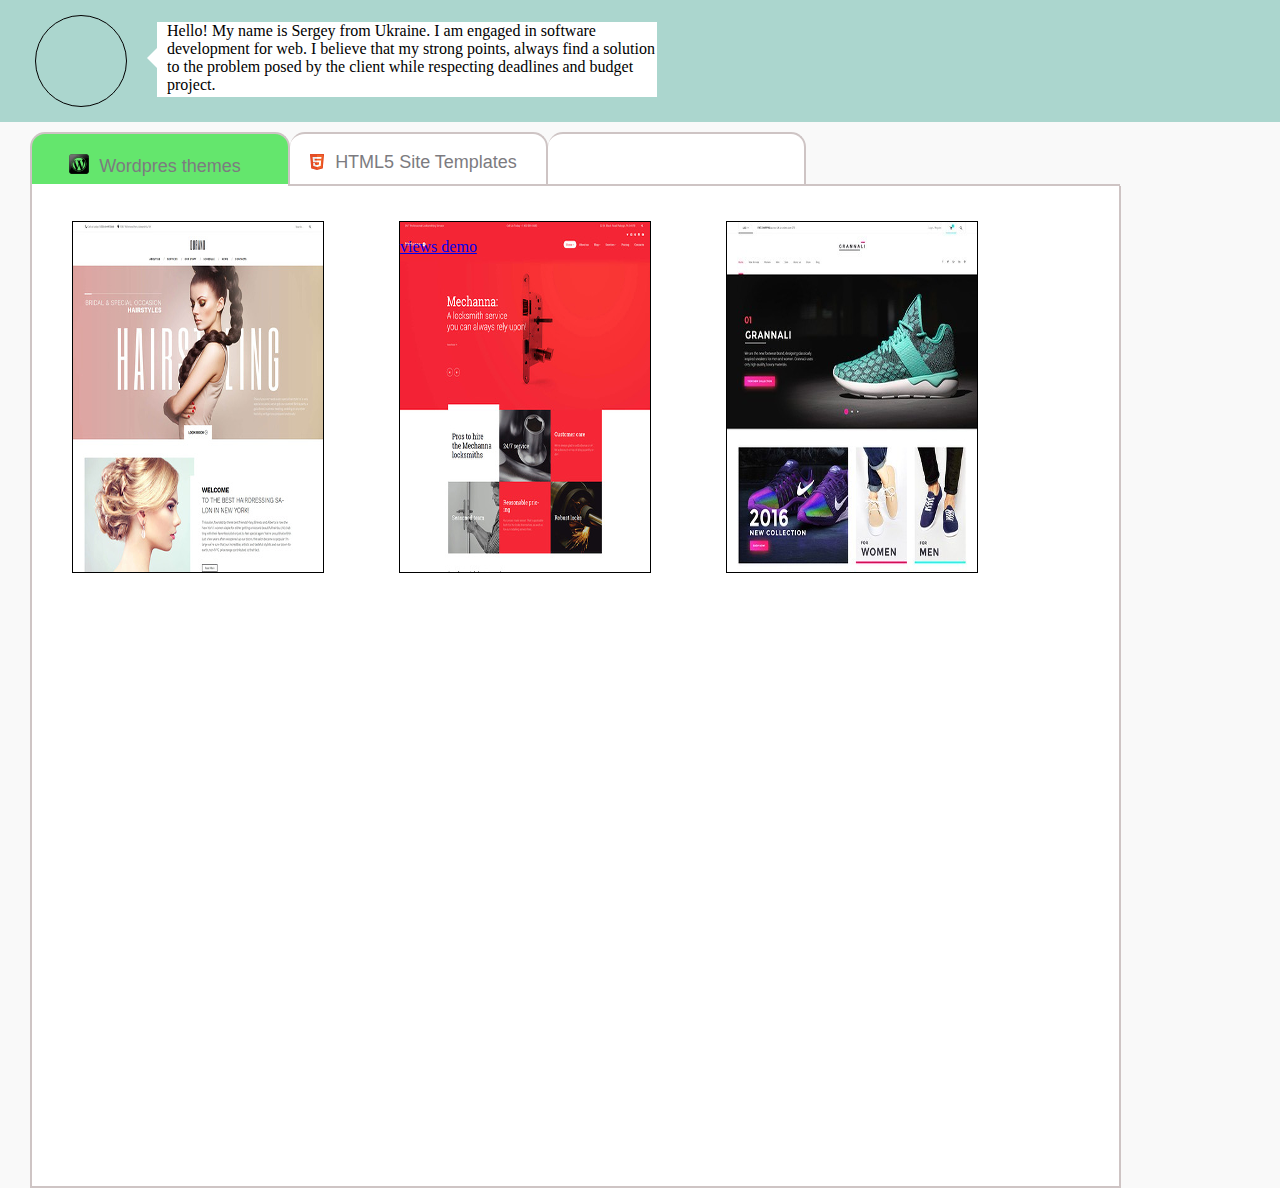
<file: application/html/index.html>
<!DOCTYPE html>
<html>
    <head>
        <title>My Portfolio</title>
        <meta charset="UTF-8">
        <meta name="viewport" content="width=device-width, initial-scale=1.0">
        <link rel="stylesheet" type="text/css" href="/application/html/css/style.css">
		<script type="text/javascript" src="/application/html/js/groups.js"></script>
    </head>
    <body>
        <div id="wraper">
            <div class="heder">
                <div class="photo"></div>
				<div class="mesege">
				<p>Hello! My name is Sergey from Ukraine. I am engaged in software development for web.
				I believe that my strong points, always find a solution to the problem posed by the client
				while respecting deadlines and budget project.</p>
				</div>
			</div>
			<div class="content">
				<div id="list-wordpress">
					<p>Wordpres themes</p>
				</div>
				<div id="list-html5">
					<p>HTML5 Site Templates</p>
				</div>
				<div class="list-javascript"></div>
			</div>
			<div id="line">
				<p class="line1"></p>
                                <p class="line2"></p>
			</div>
			<div id="line-html5">
                            <p class="line3"></p>
                            <p class="line4"></p>
                            <p class="line5"></p>
			</div>
                        <div id="text">
                            <div class="block1"></div>
                            <div class="block2">
                                <p><a href="viewsdemo">views demo</a></p>
                            </div>
                            <div class="block3"></div>
                        </div>
                        <div id="text-html5"></div>
        </div>
    </body>
</html>
</file>
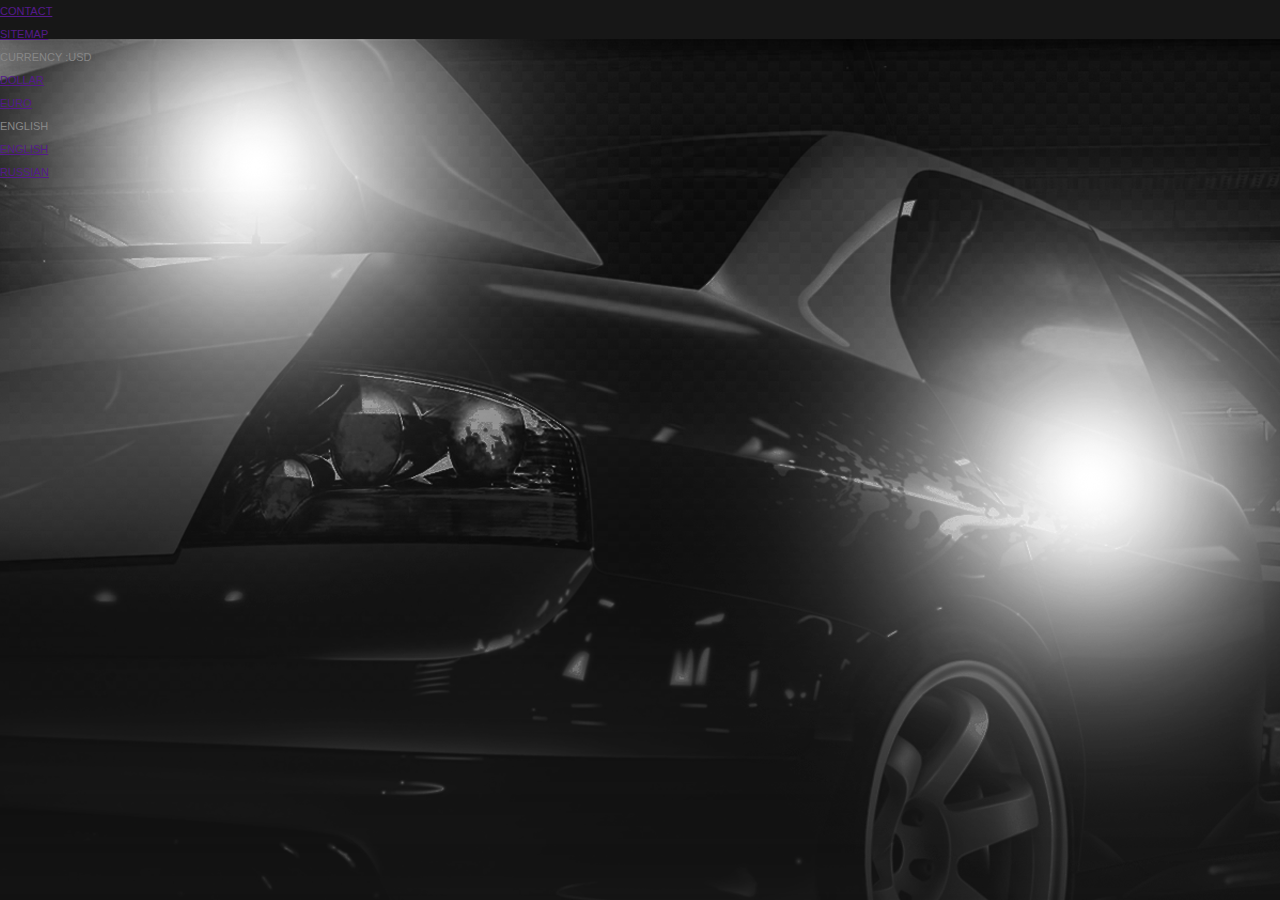
<file: application/html/themes-1/theme-1#ht5.html>
<!DOCTYPE html>
<html>
    <head>
        <title>theme-1#ht5</title>
        <meta charset="UTF-8">
        <meta name="viewport" content="width=device-width, initial-scale=1.0">
        <link rel="stylesheet" type="text/css" href="/application/html/themes-1/css/style.css">
    </head>
    <body>
        <div class="heder">
            <div class="top">
                <ul class="top_ul_linck">
                    <li class="top_linck_contact"><a href="" title="contact">contact</a></li>
                    <li class="top_linck_sitemap"><a href="" title="sitemap">sitemap</a></li>
                </ul>
                <div id="top_current">
                        <div class="top_current_element"><span>Currency :</span><strong>USD</strong></div>
                        <ul class="top_current_ul_element">
                                <li class="top_current_dollar_element"><a href="">Dollar</a></li>
                                <li class="top_current_euro_element"><a href="">Euro</a></li>
                        </ul>
                </div>
                <div id="top_languages">
                        <div class="top_languages_element"><span>English</span></div>
                        <ul class="top_languages_ul_element">
                                <li class="top_languages_english"><a href="">English</a></li>
                                <li class="top_languages_russian"><a href="">Russian</a></li>
                        </ul>
                </div>
            </div>
            <div class="serch">
                <div class="serch_logo"></div>
            </div>
        </div>
        <div class="container">

        </div>
        <div class="footer"></div>
    </body>
</html>
</file>
<file: application/html/css/style.css>
/*
To change this license header, choose License Headers in Project Properties.
To change this template file, choose Tools | Templates
and open the template in the editor.
*/
/* 
    Created on : 11.08.2016, 0:14:14
    Author     : SERG
*/
body{
	margin: 0px;
}
#wraper{
    width: 100%;
    height: 100%;
	background-color: #f9f9f9;
}
.heder{
    background-color: #abd6ce;
	overflow: auto;
}
.photo{
	margin: 15px 30px 15px 35px;
    width: 90px;
    height: 90px;
	float: left;
    background-image: url('http://portfolio/application/html/images/photo.png');
    border: 1px solid;
    border-radius: 65px;
}
.mesege{
	margin-top: 22px;
	width: 500px;
	height: 75px;
	float: left;
	background: #fff;
}
.mesege > p {
	margin: 0px 0px 0px 10px;
}
.mesege::before {
	content: '';
    position: absolute;
    width: 0;
    height: 0;
    top: 38px;
    left: 147px;
    border-top: 20px solid transparent;
    border-right: 20px solid #fff;
    border-bottom: 20px solid transparent;
}
.content{
	overflow: auto;
}
#list-wordpress{
    margin: 10px 0px 0px 30px;
    background-color: #64e66d;;
    width: 20%;
    height: 50px;
    float: left;
    border: 2px solid #cec4c4;
    border-radius: 15px 15px 0px 0px;
    border-bottom: none;
}
#list-wordpress > p, #list-html5 > p {
	font-family: sans-serif;
    font-size: 18px;
    text-align: center;
    color: #7c7b80;
}
#list-wordpress > p:before{
	content: url(../images/Wordpress.png);
}
#list-html5 > p:before{
	content: url(../images/HTML5.png);
}
#list-wordpress > p:before, #list-html5 > p:before{
    position: relative;
    left: -10px;
	top: 2px;
}
.list-javascript{
    margin: 10px 0px 0px 0px;
    background-color: #fff;
    width: 20%;
    height: 50px;
    float: left;
    border: 2px solid #cec4c4;
    border-radius: 15px 15px 0px 0px;
    border-left: none;
    border-bottom: none;
}
.list-javascript:hover,#list-html5:hover,#list-wordpress:hover{
	cursor: pointer;
        background-color: #cec4c4;
}
#list-html5{
	margin: 10px 0px 0px 0px;
    background-color: #fff;
    width: 20%;
    height: 50px;
    float: left;
    border: 2px solid #cec4c4;
    border-radius: 15px 15px 0px 0px;
    border-left: none;
    border-bottom: none;
}
#line{
	overflow: auto;
}
.line1{
    float: left;
    border-left: 2px solid #cec4c4;
	background-color: #fff;
    width: 20%;
    height: 2px;
    margin: 0px 0px 0px 30px;
}
.line2{
    float: left;
    border-top: 2px solid #cec4c4;
    width: 65%;
    margin: 0;
}
#line-html5{
	overflow: auto;
        display: none;
}
.line3{
    float: left;
    border-top: 2px solid #cec4c4;
    background-color: #fff;
    width: 20.3%;
    margin: 0px 0px 0px 30px;
}
.line4{
    float: left;
    border-right: 2px solid #cec4c4;
    background-color: #fff;
    width: 20%;
    height: 2px;
    margin: 0;
}
.line5{
    float: left;
    margin: 0;
    width: 44.7%;
    border-top: 2px solid #cec4c4;
}
#text{
    width: 84.9%;
    overflow: auto;
    height: 1000px;
    margin: 0px 0px 0px 30px;
    border: 2px solid #cec4c4;
    border-top: none;
    background-color: #fff;
}
.block1, .block2, .block3{
    margin: 35px 35px 0px 40px;
    width: 250px;
    height: 350px;
    border: 1px solid;
    float: left;
}
.block1{
    background-image: url(/application/html/images/ThemWP/block1m.png);
}
.block1:hover{
	transform: scale(1.3);
}
.block2{
    background-image: url(/application/html/images/ThemWP/block2m.png);
}
.block3{
    background-image: url(/application/html/images/ThemWP/block3m.png);
}
#text-html5{
    display: none;
    width: 84.9%;
    height: 1000px;
    margin: 0px 0px 0px 30px;
    border: 2px solid #cec4c4;
    border-top: none;
    background-color: #fff;   
}
</file>
<file: application/html/themes-1/css/style.css>
html, body, div, span, applet, object, iframe,
h1, h2, h3, h4, h5, h6, p, blockquote, pre,
a, abbr, acronym, address, big, cite, code,
del, dfn, em, img, ins, kbd, q, s, samp,
small, strike, strong, sub, sup, tt, var,
b, u, i, center,
dl, dt, dd, ol, ul, li,
fieldset, form, label, legend,
table, caption, tbody, tfoot, thead, tr, th, td,
article, aside, canvas, details, embed,
figure, figcaption, footer, header, hgroup,
menu, nav, output, ruby, section, summary,
time, mark, audio, video {
  margin: 0;
  padding: 0;
  border: 0;
  font-size: 100%;
  font: inherit;
  vertical-align: baseline; }

article, aside, details, figcaption, figure,
footer, header, hgroup, menu, nav, section {
  display: block; }

body {
  line-height: 1; }

ol, ul {
  list-style: none; }

blockquote, q {
  quotes: none; }

blockquote:before, blockquote:after,
q:before, q:after {
  content: '';
  content: none; }

table {
  border-collapse: collapse;
  border-spacing: 0; }

img {
  display: block; }

html, body {
  width: 100%; }

body {
  min-width: 320px;
  height: 100%;
  line-height: 23px;
  font-size: 11px;
  color: #888888;
  font-family: "Roboto", sans-serif;
  text-transform: uppercase;
  background: url(../img/bg-top-main.png) no-repeat 50% 39px #171717; }

/*# sourceMappingURL=style.css.map */
</file>
